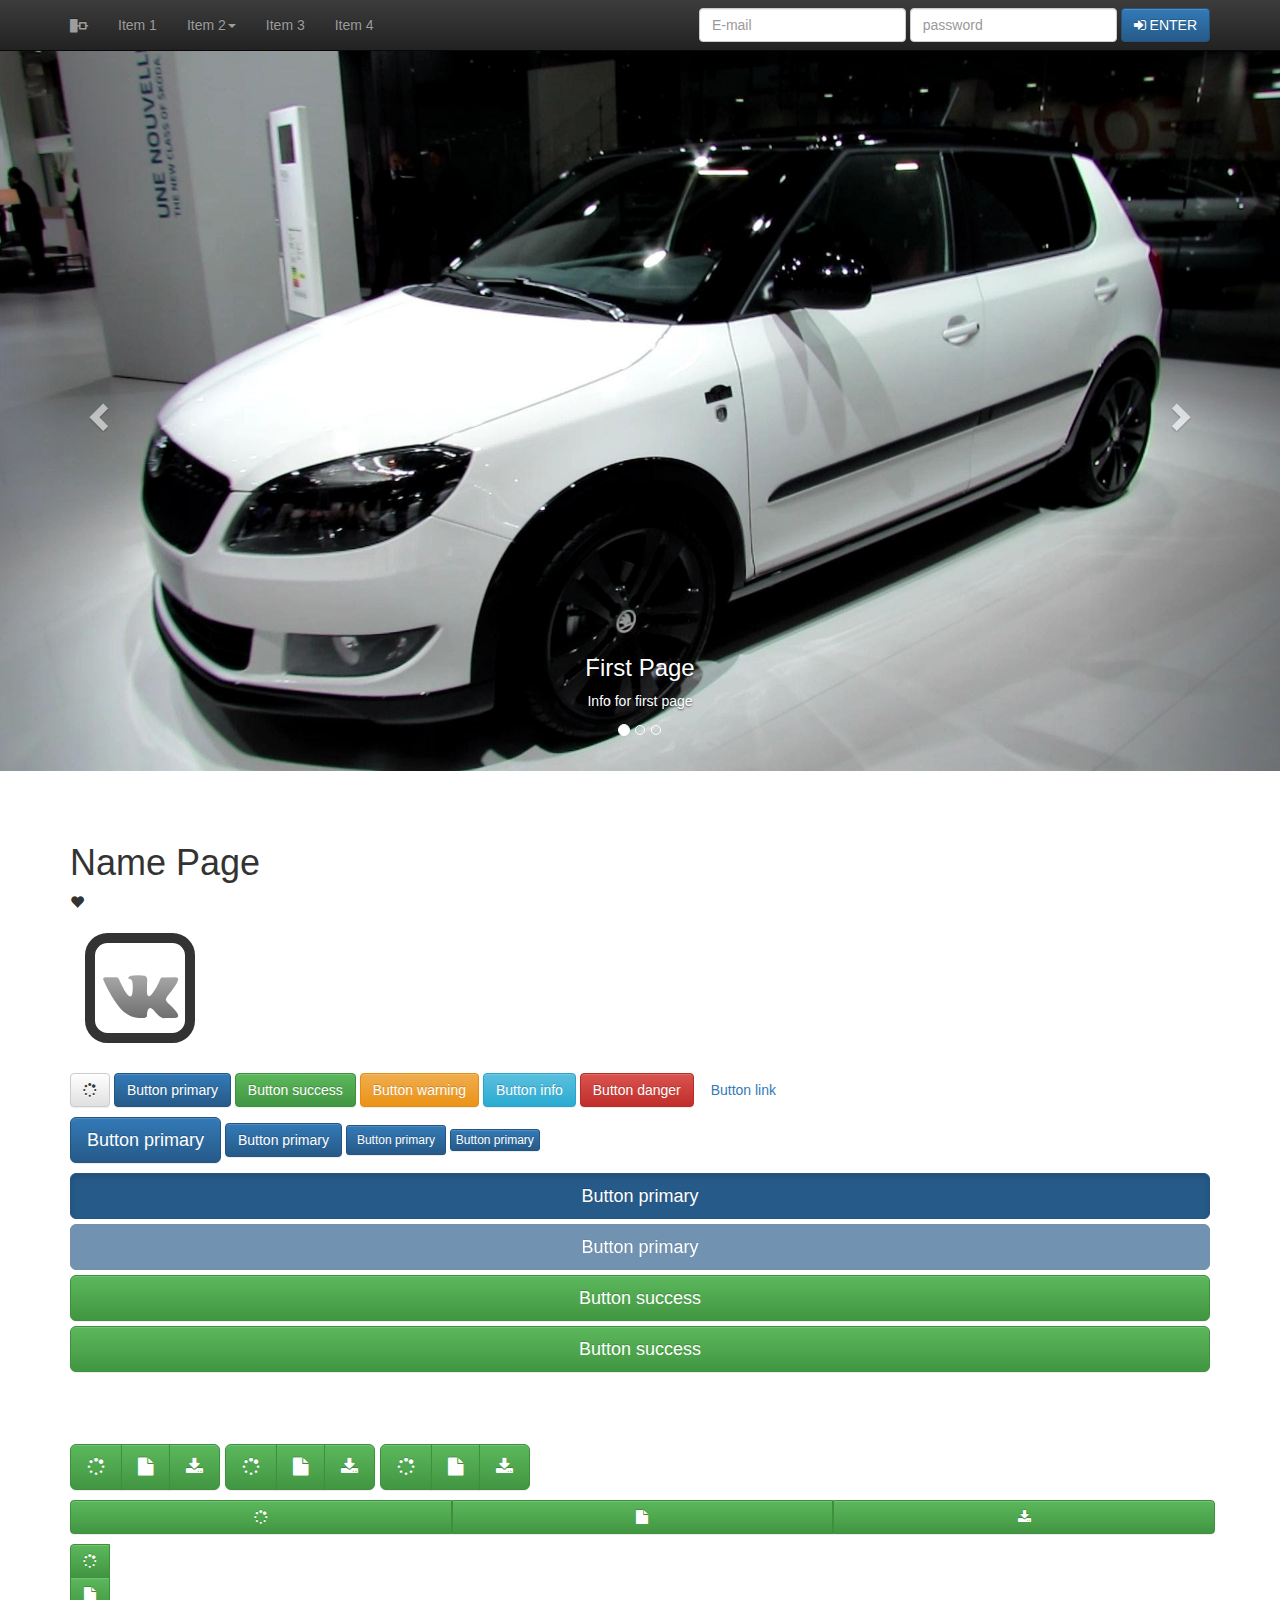
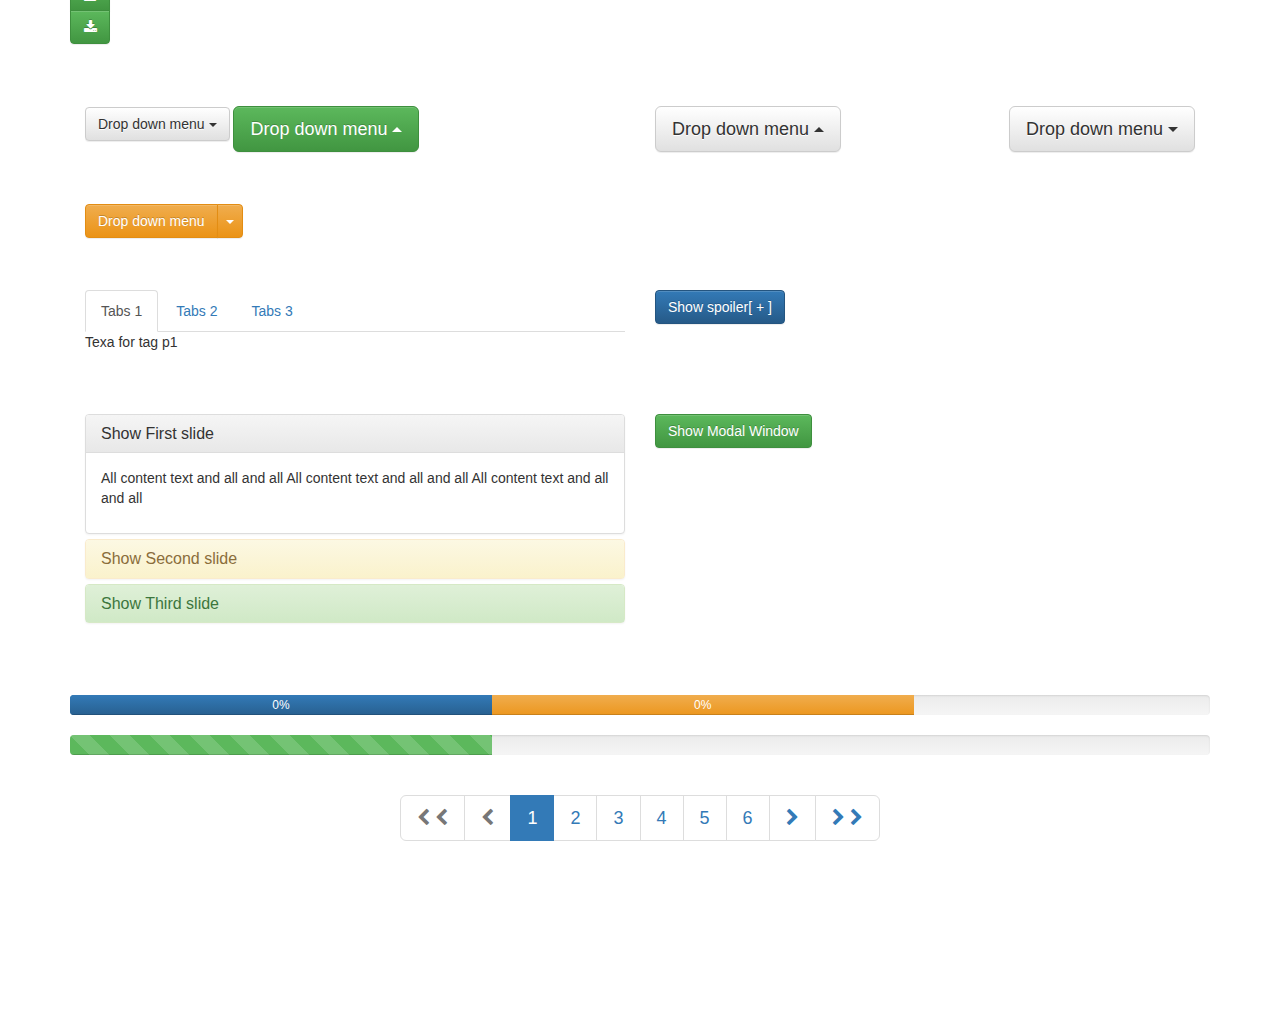
<file: bootstrap.html>
<!DOCTYPE html>
<html lang="en">
  <head>
    <meta charset="utf-8">
    <meta http-equiv="X-UA-Compatible" content="IE=edge">
    <meta name="viewport" content="width=device-width, initial-scale=1">
    <!-- The above 3 meta tags *must* come first in the head; any other head content must come *after* these tags -->
    <title>Bootstrap 101 Template</title>

    <!-- Bootstrap -->
    <link href="css/bootstrap.css" rel="stylesheet">
    <link href="css/bootstrap-theme.css" rel="stylesheet">
    <link href="css/font-awesome.css" rel="stylesheet">
    <link href="css/style.css" rel="stylesheet">

    <!-- HTML5 shim and Respond.js for IE8 support of HTML5 elements and media queries -->
    <!-- WARNING: Respond.js doesn't work if you view the page via file:// -->
    <!--[if lt IE 9]>
      <script src="https://oss.maxcdn.com/html5shiv/3.7.3/html5shiv.min.js"></script>
      <script src="https://oss.maxcdn.com/respond/1.4.2/respond.min.js"></script>
    <![endif]-->
  </head>
  <body>
    
    <div class="navbar navbar-inverse navbar-fixed-top">
      <div class="container">
        <div class="navbar-header">
          <button type="button" class="navbar-toggle" data-toggle="collapse" data-target="#responsive-menu">
            <span class="sr-only">Show menu navigation</span>
            <span class="icon-bar"></span>
            <span class="icon-bar"></span>
            <span class="icon-bar"></span>
          </button>
          <a class="navbar-brand" href="#">
            <span class="glyphicon glyphicon-object-align-horizontal"></span>
          </a>
        </div>
        <div class="collapse navbar-collapse" id="responsive-menu">
          <ul class="nav navbar-nav">
            <li><a href="#">Item 1</a></li>
            <li class="dropdown">
              <a href="#" class="dropdown-toggle" data-toggle="dropdown">Item 2<span class="caret"></span></a>
              <ul class="dropdown-menu">
                <li><a href="">Item 1</a></li>
                <li><a href="">Item 2</a></li>
                <li><a href="">Item 3</a></li>
                <li class="divider"></li>
                <li><a href="">Item 4</a></li>
              </ul>
            </li>
            <li><a href="#">Item 3</a></li>
            <li><a href="#">Item 4</a></li>
          </ul>
          <form action="#" class="navbar-form navbar-right hidden-sm">            
            <div class="form-group">
              <input type="text" class="form-control" placeholder="E-mail" value="">
            </div>
            <div class="form-group">
              <input type="password" class="form-control" placeholder="password" value="">
            </div>
            <button type="submit" class="btn btn-primary">
              <i class="fa fa-sign-in"></i> ENTER
            </button>
          </form>
        </div>
      </div>
    </div>

    <div id="carousel" class="carousel slide">
      <!--indicator slides-->
      <ol class="carousel-indicators">
        <li class="active" data-target="#carousel" data-slide-to="0"></li>
        <li data-target="#carousel" data-slide-to="1"></li>
        <li data-target="#carousel" data-slide-to="2"></li>
      </ol>

      <!--slides-->
      <div class="carousel-inner">
        <div class="item active" >
          <img src="images/slide_1.jpg" alt="">
          <div class="carousel-caption">
            <h3>First Page</h3>
            <p>Info for first page</p>
          </div>
        </div>
        <div class="item">
          <img src="images/slide_2.jpg" alt="">
          <div class="carousel-caption">
            <h3>Second Page</h3>
            <p>Info for second page</p>
          </div>
        </div>
        <div class="item">
          <img src="images/slide_3.jpg" alt="">
          <div class="carousel-caption">
            <h3>Third Page</h3>
            <p>Info for third page</p>
          </div>
        </div>
      </div>

      <!--button for slide move-->
      <a href="#carousel" class="left carousel-control" data-slide="prev">
        <span class="glyphicon glyphicon-chevron-left">
      </a>
      <a href="#carousel" class="right carousel-control" data-slide="next">
        <span class="glyphicon glyphicon-chevron-right"></span>
      </a>
    </div>

    <div class="container">
      <div class="row">
        <h1>Name Page</h1>
        <p><i class="glyphicon glyphicon-heart"></i></p>
        <p>
          <span class="fa-stack fa-5x">
            <i class="fa fa-square-o fa-stack-2x"></i>
            <i class="fa fa-vk fa-stack-1x"></i>
          </span>
        </p>
        <p>
          <button type="button" class="btn btn-default" data-toggle="tooltip" data-placement="left" title="information" data-trigger="click">
            <i class="fa fa-spinner fa-spin"></i>
          </button>
          <button type="button" class="btn btn-primary"
            data-toggle="popover"
            data-placement="bottom"
            title="Title Window"
            data-trigger="hover"
            data-content="Lorem ipsum dolor sit amet, consectetur adipisicing elit. Ipsum minus cupiditate accusantium recusandae nihil magnam repellat quo blanditiis numquam, deserunt fuga molestias impedit voluptate hic harum delectus dignissimos tempora accusamus!"
          >
            Button primary
           </button>
          <a href="#" class="btn btn-success">Button success</a>
          <a href="#" class="btn btn-warning">Button warning</a>
          <a href="#" class="btn btn-info">Button info</a>
          <a href="#" class="btn btn-danger">Button danger</a>
          <a href="#" class="btn btn-link">Button link</a>
        </p>
        <p>
          <a href="#" class="btn btn-primary btn-lg">Button primary</a>
          <a href="#" class="btn btn-primary">Button primary</a>
          <a href="#" class="btn btn-primary btn-sm">Button primary</a>
          <a href="#" class="btn btn-primary btn-xs">Button primary</a>
        </p>
        <p>
          <a href="#" class="btn btn-primary btn-lg btn-block active">Button primary</a>
          <a href="#" class="btn btn-primary btn-lg btn-block disabled">Button primary</a>
          <button class="btn btn-success btn-lg btn-block" type="submit">Button success</button>
          <input class="btn btn-success btn-lg btn-block" type="submit" value="Button success">
        </p>
      </div>
    </div>

    <div class="container">
      <div class="row">
        <div class="btn-toolbar">
          <div class="btn-group btn-group-lg">
            <a href="#" class="btn btn-success"><i class="fa fa-spinner fa-spin"></i></a>
            <a href="#" class="btn btn-success"><i class="fa fa-file"></i></a>
            <a href="#" class="btn btn-success"><i class="fa fa-download"></i></a>
          </div>
          <div class="btn-group btn-group-lg">
            <a href="#" class="btn btn-success"><i class="fa fa-spinner"></i></a>
            <a href="#" class="btn btn-success"><i class="fa fa-file"></i></a>
            <a href="#" class="btn btn-success"><i class="fa fa-download"></i></a>
          </div>
          <div class="btn-group btn-group-lg">
            <a href="#" class="btn btn-success"><i class="fa fa-spinner"></i></a>
            <a href="#" class="btn btn-success"><i class="fa fa-file"></i></a>
            <a href="#" class="btn btn-success"><i class="fa fa-download"></i></a>
          </div>
        </div>
        <div class="btn-toolbar">
          <div class="btn-group btn-group-justified">
            <a href="#" class="btn btn-success"><i class="fa fa-spinner"></i></a>
            <a href="#" class="btn btn-success"><i class="fa fa-file"></i></a>
            <a href="#" class="btn btn-success"><i class="fa fa-download"></i></a>
          </div>
          <div class="btn-group btn-group-vertical">
            <a href="#" class="btn btn-success"><i class="fa fa-spinner"></i></a>
            <a href="#" class="btn btn-success"><i class="fa fa-file"></i></a>
            <a href="#" class="btn btn-success"><i class="fa fa-download"></i></a>
          </div>
        </div>
      </div>
    </div>

    <div class="container">
      <div class="row">
        <div class="col-md-6">
          <div class="btn-group nod-margin">
            <button class="btn btn-default dropdown-toggle" data-toggle="dropdown">
              Drop down menu <span class="caret"></span>
            </button>
            <ul class="dropdown-menu">
              <li><a href="#">Link</a></li>
              <li><a href="#">Link</a></li>
              <li><a href="#">Link</a></li>
              <li><a href="#">Link</a></li>
              <li><a href="#">Link</a></li>
              <li><a href="#">Link</a></li>
            </ul>
          </div>
          <div class="btn-group dropup">
            <button class="btn btn-success btn-lg dropdown-toggle" data-toggle="dropdown">
              Drop down menu <span class="caret"></span>
            </button>
            <ul class="dropdown-menu">
              <li><a href="#">Link</a></li>
              <li><a href="#">Link</a></li>
              <li><a href="#">Link</a></li>
              <li><a href="#">Link</a></li>
              <li><a href="#">Link</a></li>
              <li><a href="#">Link</a></li>
            </ul>
          </div>
        </div>
        <div class="col-md-6">
          <div class="btn-group pull-right">
            <button class="btn btn-default btn-lg dropdown-toggle" data-toggle="dropdown">
              Drop down menu <span class="caret"></span>
            </button>
            <ul class="dropdown-menu">
              <li><a href="#">Link Link Link Link Link Link</a></li>
              <li><a href="#">Link Link Link Link Link Link</a></li>
              <li><a href="#">Link Link Link Link Link Link</a></li>
              <li><a href="#">Link Link Link Link Link Link</a></li>
              <li><a href="#">Link Link Link Link Link Link</a></li>
              <li><a href="#">Link Link Link Link Link Link</a></li>
            </ul>
          </div>
          <div class="btn-group dropup">
            <button class="btn btn-default btn-lg dropdown-toggle" data-toggle="dropdown">
              Drop down menu <span class="caret"></span>
            </button>
            <ul class="dropdown-menu dropdown-menu-left">
              <li><a href="#">Link Link Link Link Link Link</a></li>
              <li><a href="#">Link Link Link Link Link Link</a></li>
              <li><a href="#">Link Link Link Link Link Link</a></li>
              <li><a href="#">Link Link Link Link Link Link</a></li>
              <li><a href="#">Link Link Link Link Link Link</a></li>
              <li><a href="#">Link Link Link Link Link Link</a></li>
            </ul>
          </div>
        </div>
      </div>
      <div class="row">
        <div class="col-md-6">
          <div class="btn-group nod-margin">
              <button class="btn btn-warning">Drop down menu</button>
              <button class="btn btn-warning dropdown-toggle" data-toggle="dropdown">
                <span class="caret"></span>
              </button>
              <ul class="dropdown-menu">
                <li><a href="#">Link Link Link Link Link Link</a></li>
                <li><a href="#">Link Link Link Link Link Link</a></li>
                <li><a href="#">Link Link Link Link Link Link</a></li>
                <li><a href="#">Link Link Link Link Link Link</a></li>
                <li><a href="#">Link Link Link Link Link Link</a></li>
                <li><a href="#">Link Link Link Link Link Link</a></li>
              </ul>
          </div>
        </div>
      </div>
    </div>

    <div class="container">
      <div class="row">
        <div class="col-md-6">
          <div class="tabs">
            <ul class="nav nav-tabs">
              <li class="active"><a href="#tab-1" data-toggle="tab">Tabs 1</a></li>
              <li><a href="#tab-2" data-toggle="tab">Tabs 2</a></li>
              <li><a href="#tab-3" data-toggle="tab">Tabs 3</a></li>
            </ul>
            <div class="tab-content">
              <div class="tab-pane fade in active" id="tab-1">
                <p>Texa for tag p1</p>
              </div>
              <div class="tab-pane fade" id="tab-2">
                <p>Texa for tag p2</p>
              </div>
              <div class="tab-pane fade" id="tab-3">
                <p>Texa for tag p3</p>
              </div>
            </div>
          </div>
        </div>
        <div class="col-md-6">
          <a href="#spoiler-1" class="btn btn-primary spoiler collapsed" data-toggle="collapse">Show spoiler</a>
          <div class="collapse" id="spoiler-1">
            <div class="well">
              <p>Text oder Text</p>
            </div>
          </div>
        </div>
      </div>
    </div>


    <div class="container">
      <div class="row">
        <div class="col-md-6">
          <div id="accordeon" class="panel-group">
            <div class="panel panel-default">
              <div class="panel-heading">
                <h4 class="panel-title">
                  <a href="#collapse-1" data-parent="#accordeon" data-toggle="collapse">Show First slide</a>
                </h4>
              </div>
              <div class="panel-collapse collapse in" id="collapse-1">
                <div class="panel-body">
                  <p>All content text and all and all All content text and all and all All content text and all and all</p>
                </div>
              </div>
            </div>
            <div class="panel panel-warning">
              <div class="panel-heading">
                <h4 class="panel-title">
                  <a href="#collapse-2" data-parent="#accordeon" data-toggle="collapse">Show Second slide</a>
                </h4>
              </div>
              <div class="panel-collapse collapse" id="collapse-2">
                <div class="panel-body">
                  <p>All content text and all and all All content text and all and all All content text and all and all</p>
                </div>
              </div>
            </div>
            <div class="panel panel-success">
              <div class="panel-heading">
                <h4 class="panel-title">
                  <a href="#collapse-3" data-parent="#accordeon" data-toggle="collapse">Show Third slide</a>
                </h4>
              </div>
              <div class="panel-collapse collapse" id="collapse-3">
                <div class="panel-body">
                  <p>All content text and all and all All content text and all and all All content text and all and all</p>
                </div>
              </div>
            </div>
          </div>
        </div>
        <div class="col-md-6">
          <button class="btn btn-success" type="button" data-toggle="modal" data-target="#modal-1">Show Modal Window</button>
        </div>
      </div>
    </div>

    <div class="modal fade" id="modal-1">
      <div class="modal-dialog modal-lg">
        <div class="modal-content">
          <div class="modal-header">
            <button class="close" type="button" data-dismiss="modal">
              <i class="fa fa-close"></i>
            </button>
            <h4 class="modal-titel">Name Modal Window</h4>
          </div>
          <div class="modal-body">
            <p>This Modal Window</p>      

            <!--modal slider-->
            <div id="carousel-modal" class="carousel slide">
              <!--modal indicator slides-->
              <ol class="carousel-indicators">
                <li class="active" data-target="#carousel-modal" data-slide-to="0"></li>
                <li data-target="#carousel-modal" data-slide-to="1"></li>
                <li data-target="#carousel-modal" data-slide-to="2"></li>
              </ol>

              <!--modal slides-->
              <div class="carousel-inner">
                <div class="item active" >
                  <img src="images/slide_1.jpg" alt="">
                  <div class="carousel-caption">
                    <h3>First Page modal</h3>
                    <p>Info for first page modal</p>
                  </div>
                </div>
                <div class="item">
                  <img src="images/slide_2.jpg" alt="">
                  <div class="carousel-caption">
                    <h3>Second Page modal</h3>
                    <p>Info for second page modal</p>
                  </div>
                </div>
                <div class="item">
                  <img src="images/slide_3.jpg" alt="">
                  <div class="carousel-caption">
                    <h3>Third Page modal</h3>
                    <p>Info for third page modal</p>
                  </div>
                </div>
              </div>

              <!--modal button for slide move-->
              <a href="#carousel-modal" class="left carousel-control" data-slide="prev">
                <span class="glyphicon glyphicon-chevron-left">
              </a>
              <a href="#carousel-modal" class="right carousel-control" data-slide="next">
                <span class="glyphicon glyphicon-chevron-right"></span>
              </a>
            </div>
          </div>
          <div class="modal-footer">
            <button class="btn btn-danger" type="button" data-dismiss="modal">Closed Modal Window</button>
          </div>
        </div>
      </div>
    </div>

    <div class="container">
      <div class="row">
        <div class="progress">
          <div class="progress-bar progress-bar-primary">
            0%
          </div>
          <div class="progress-bar progress-bar-warning">
            0%
          </div>
          <div class="progress-bar progress-bar-danger">
            0%
          </div>
          <div class="progress-bar progress-bar-success">
            0%
          </div>
        </div>
        <div class="progress">
          <div class="progress-bar progress-bar-success progress-bar-striped active">
            
          </div>
        </div>
      </div>
    </div>
    <nav class="text-center">
        <ul class="pagination pagination-lg">
          <li class="disabled">
            <a href="#">
              <i class="fa fa-chevron-left"></i>
              <i class="fa fa-chevron-left"></i>
            </a>
          </li>
          <li class="disabled">
            <a href="#">
              <i class="fa fa-chevron-left"></i>
            </a>
          </li>
          <li class="active"><a href="#">1</a></li>
          <li><a href="#">2</a></li>
          <li><a href="#">3</a></li>
          <li><a href="#">4</a></li>
          <li><a href="#">5</a></li>
          <li><a href="#">6</a></li>
          <li>
            <a href="#">
              <i class="fa fa-chevron-right"></i>
            </a>
          </li>
          <li>
            <a href="#">
              <i class="fa fa-chevron-right"></i>
              <i class="fa fa-chevron-right"></i>
            </a>
          </li>
        </ul>
      </nav>


    <!-- jQuery (necessary for Bootstrap's JavaScript plugins) -->
    <script src="https://ajax.googleapis.com/ajax/libs/jquery/1.12.4/jquery.min.js"></script>
    <!-- Include all compiled plugins (below), or include individual files as needed -->
    <script src="js/bootstrap.js"></script>
    <script>
      $(function(){
        $('[data-toggle="tooltip"]').tooltip();
        $('[data-toggle="popover"]').popover();
        $('a').click(function() {
          return false;
        });
      });
    </script>
  </body>
</html>
</file>
<file: css/style.css>
body {
	padding: 0 0 150px;
}
.container > .row {
	margin: 52px 0 0 0;
}
.fa-vk.fa-stack-1x {
	line-height: inherit;
    background: -webkit-linear-gradient(#eee, #333);
    -webkit-background-clip: text;
    -webkit-text-fill-color: transparent;
}
.btn-group {
	margin: 10px 0 0 0;
}
.btn-group.nod-margin {
	margin: 0;
}
a.spoiler::after {
	content: "[ - ]";
}
a.spoiler.collapsed::after {
	content: "[ + ]";
}
#carousel {
	margin: 51px 0 0;
}
.progress-bar {
	min-width: 2%;
	width: 37%;
}
</file>
